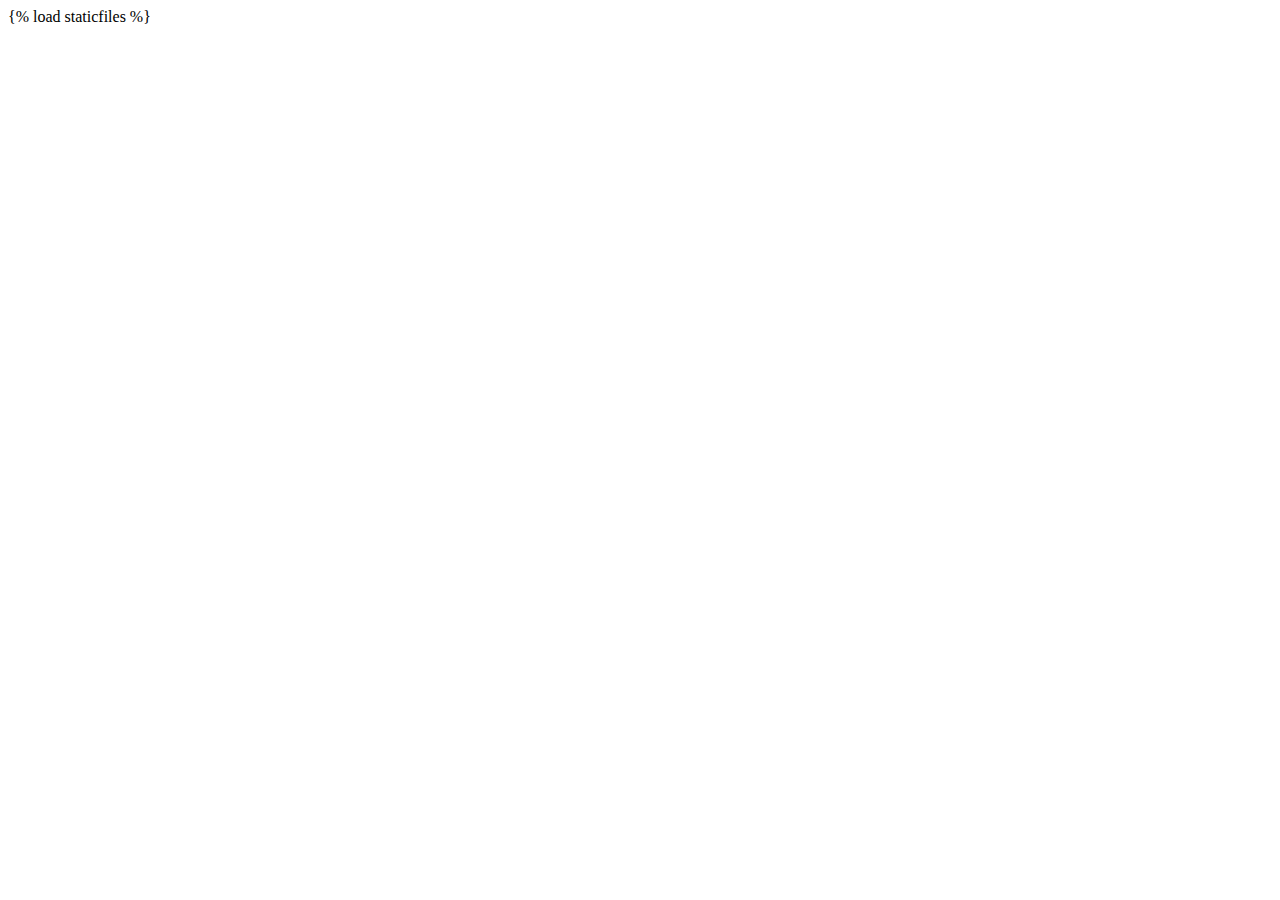
<file: manager/templates/manager/page_bottom.html>
{% load staticfiles %}
<!DOCTYPE html PUBLIC "-//W3C//DTD XHTML 1.0 Transitional//EN" "http://www.w3.org/TR/xhtml1/DTD/xhtml1-transitional.dtd">
<html xmlns="http://www.w3.org/1999/xhtml">
<head>
<meta http-equiv="Content-Type" content="text/html; charset=utf-8" />
<title>Untitled Document</title>
</head>

<body>
</body>
</html>
</file>
